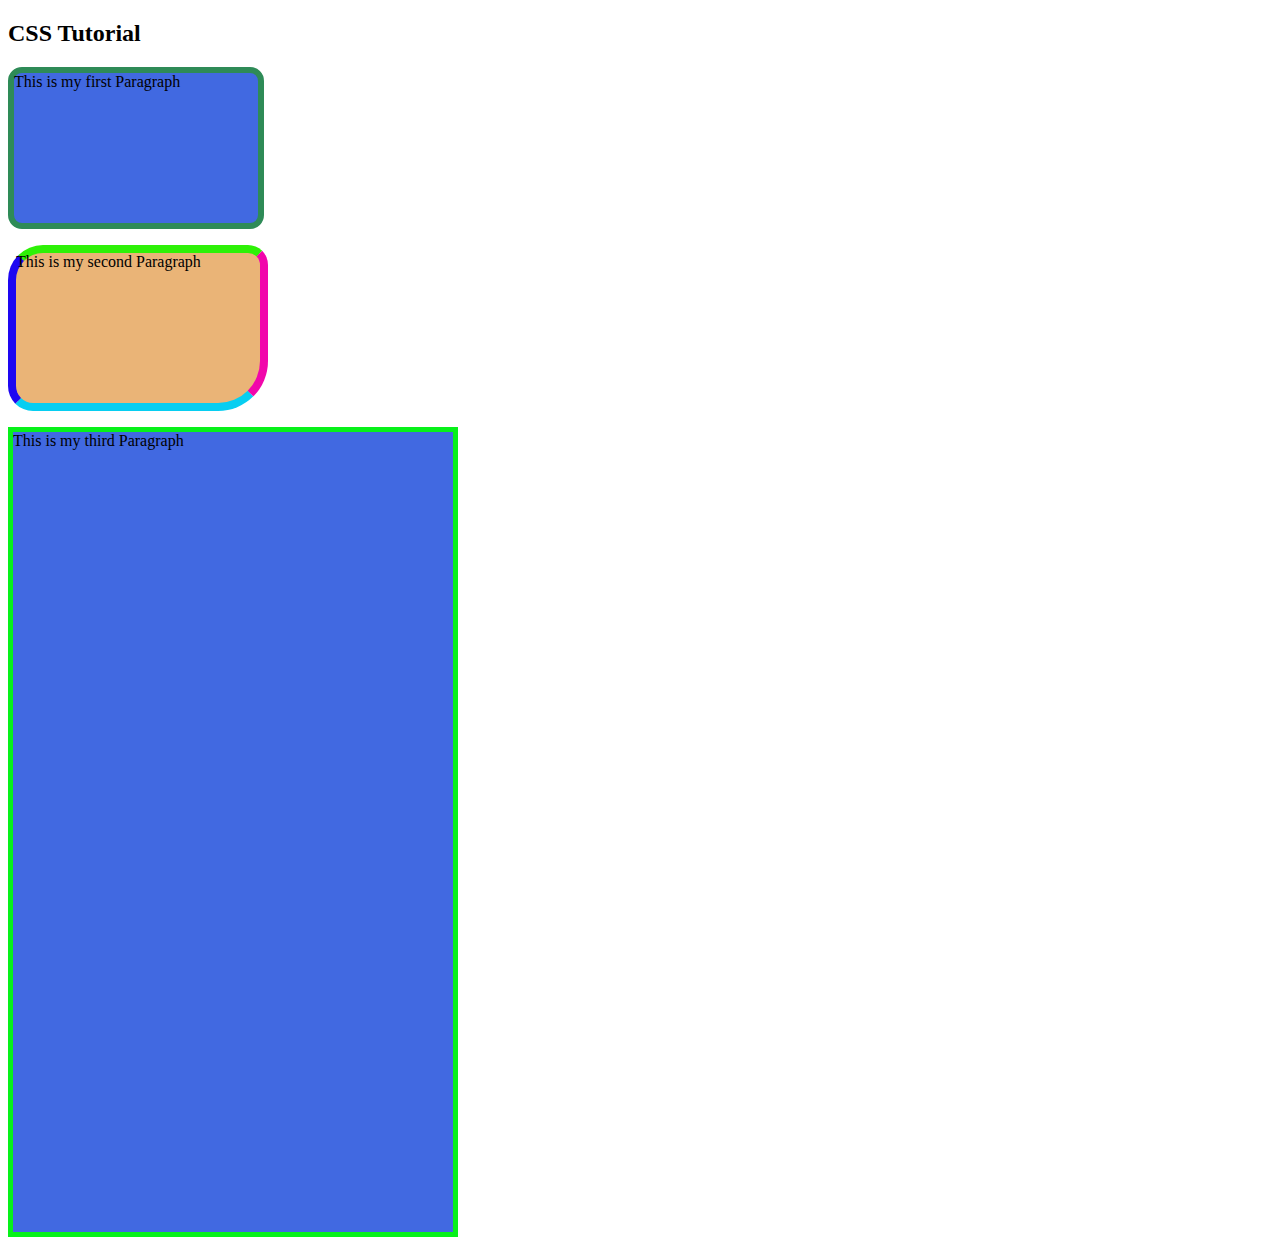
<file: CSS/Borders_and_Backgounds.html>
<!DOCTYPE html>
<html lang="en">
<head>
    <meta charset="UTF-8">
    <meta http-equiv="X-UA-Compatible" content="IE=edge">
    <meta name="viewport" content="width=device-width, initial-scale=1.0">
    <title>Height , Width , Borders and Background</title>

    <style>
        #fir
        {
            background-color: royalblue;
            height: 150px;
            width: 244px;
            /* border-width: 6px;
            border-color: seagreen;
            border-style: solid; */
            border : 6px solid seagreen;
            border-radius: 14px;
        }
        #sec
        {
            background-color: rgba(225, 150, 65, 0.712);
            height: 150px;
            width: 244px;
            border-bottom : 8px solid rgb(7, 206, 241);
            border-top : 8px solid rgb(46, 241, 7);
            border-left : 8px solid rgb(30, 7, 241);
            border-right : 8px solid rgb(241, 7, 171);

            border-top-left-radius: 35px;
            border-top-right-radius: 20px;
            border-bottom-left-radius: 25px;
            border-bottom-right-radius: 50px;
        }
        #thi
        {
            background-color: royalblue;
            height: 800px;
            width: 440px;
            border : 5px solid rgb(7, 241, 26);
            /* background-image: image(C:\Coding\Web Development\HTML\gokublack.jpg); */
            background-image: url(https://img.search.brave.com/tCv_y1U67Wzg7I14UkXyw8JoIhRFEBNT7D86WELQvYU/rs:fit:759:225:1/g:ce/aHR0cHM6Ly90c2Uz/Lm1tLmJpbmcubmV0/L3RoP2lkPU9JUC5p/U3UyUmNDY2RtNzh4/YnhOREpNSlNnSGFF/byZwaWQ9QXBp);
            background-repeat: no-repeat;
            /* background-position: 34px 44px; */
            background-position: center center;
        }
    </style>

</head>
<body>
       <h2>CSS Tutorial</h2>
       <p id="fir">This is my first Paragraph</p>

       <p id="sec">This is my second Paragraph</p>

       <p id="thi">This is my third Paragraph</p>
    
</body>
</html>
</file>
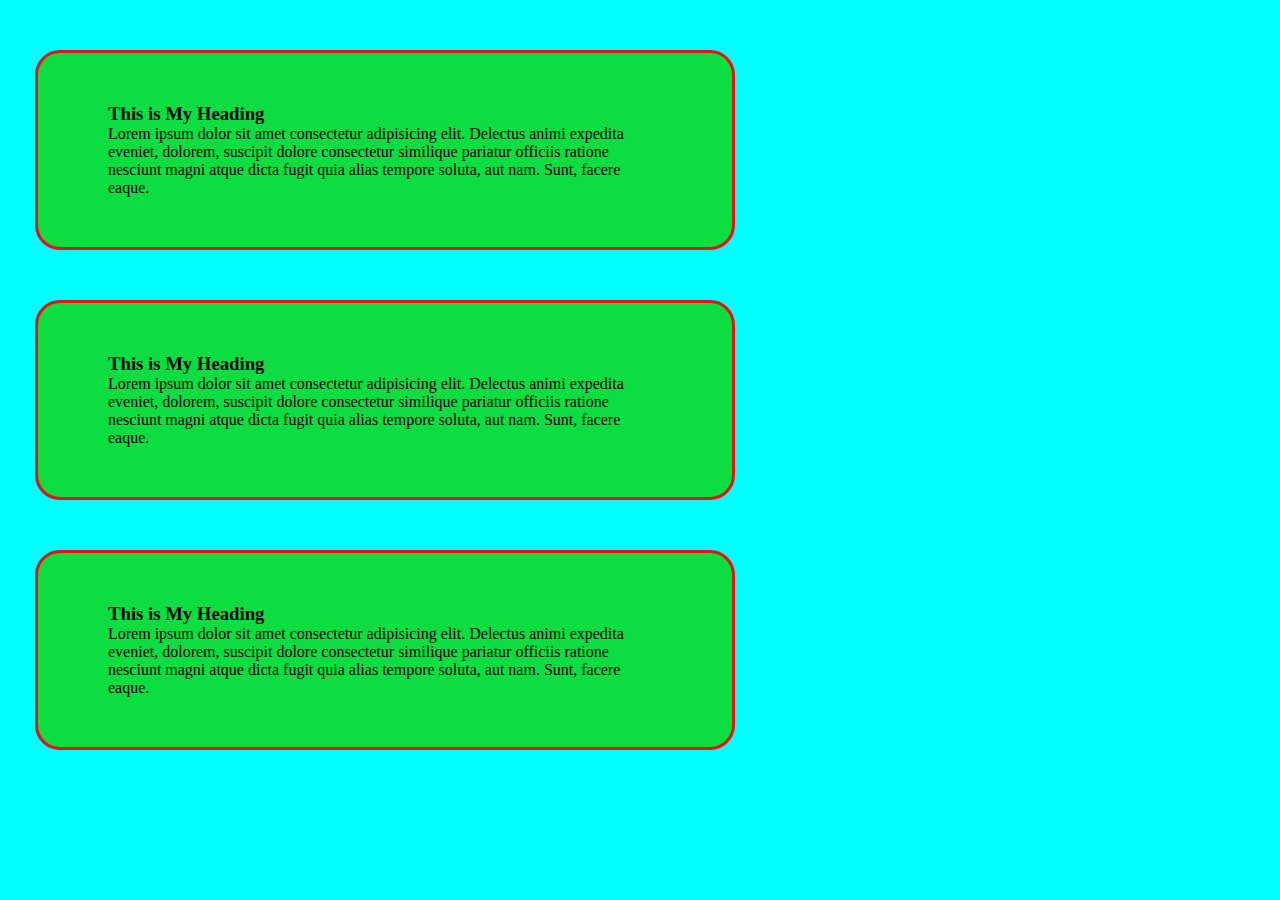
<file: CSS/Box_Model.html>
<!DOCTYPE html>
<html lang="en">
<head>
    <meta charset="UTF-8">
    <meta http-equiv="X-UA-Compatible" content="IE=edge">
    <meta name="viewport" content="width=device-width, initial-scale=1.0">
    <title>BOX Model in CSS</title>

    <style>
        *{
            box-sizing: border-box;
            margin : 0;
            padding : 0;
        }

        body{
            background-color: aqua;
        }


        .container
        {
            background-color: rgb(12, 221, 64);
            border: 3px solid rgb(226, 20, 20);
            /* padding: 50px; 
             padding-left: 200px;
            padding-right: 250px;
            padding-top: 70px;
            padding-bottom: 225px; 
             we can set padding like this in one line top , bottom , left and right 
             padding: 50px 45px 33px 20px; 
             padding: top/bottom  left/right;  */
            padding :50px 70px;
            margin: 50px  35px; 
            border-radius: 25px;
            width: 700px;
        }

    </style>
</head>
<body>
    <div class="container"> 
        <h3>This is My Heading</h3> 
        <p id="first">
            Lorem ipsum dolor sit amet consectetur adipisicing elit. Delectus animi expedita eveniet, dolorem, suscipit dolore consectetur similique pariatur officiis ratione nesciunt magni atque dicta fugit quia alias tempore soluta, aut nam. Sunt, facere eaque.
        </p>
    </div>
    <div class="container"> 
        <h3>This is My Heading</h3> 
        <p id="second">
            Lorem ipsum dolor sit amet consectetur adipisicing elit. Delectus animi expedita eveniet, dolorem, suscipit dolore consectetur similique pariatur officiis ratione nesciunt magni atque dicta fugit quia alias tempore soluta, aut nam. Sunt, facere eaque.
        </p>
    </div>
    <div class="container"> 
        <h3>This is My Heading</h3> 
        <p id="third">
            Lorem ipsum dolor sit amet consectetur adipisicing elit. Delectus animi expedita eveniet, dolorem, suscipit dolore consectetur similique pariatur officiis ratione nesciunt magni atque dicta fugit quia alias tempore soluta, aut nam. Sunt, facere eaque.
        </p>
    </div>
    
</body>
</html>
</file>
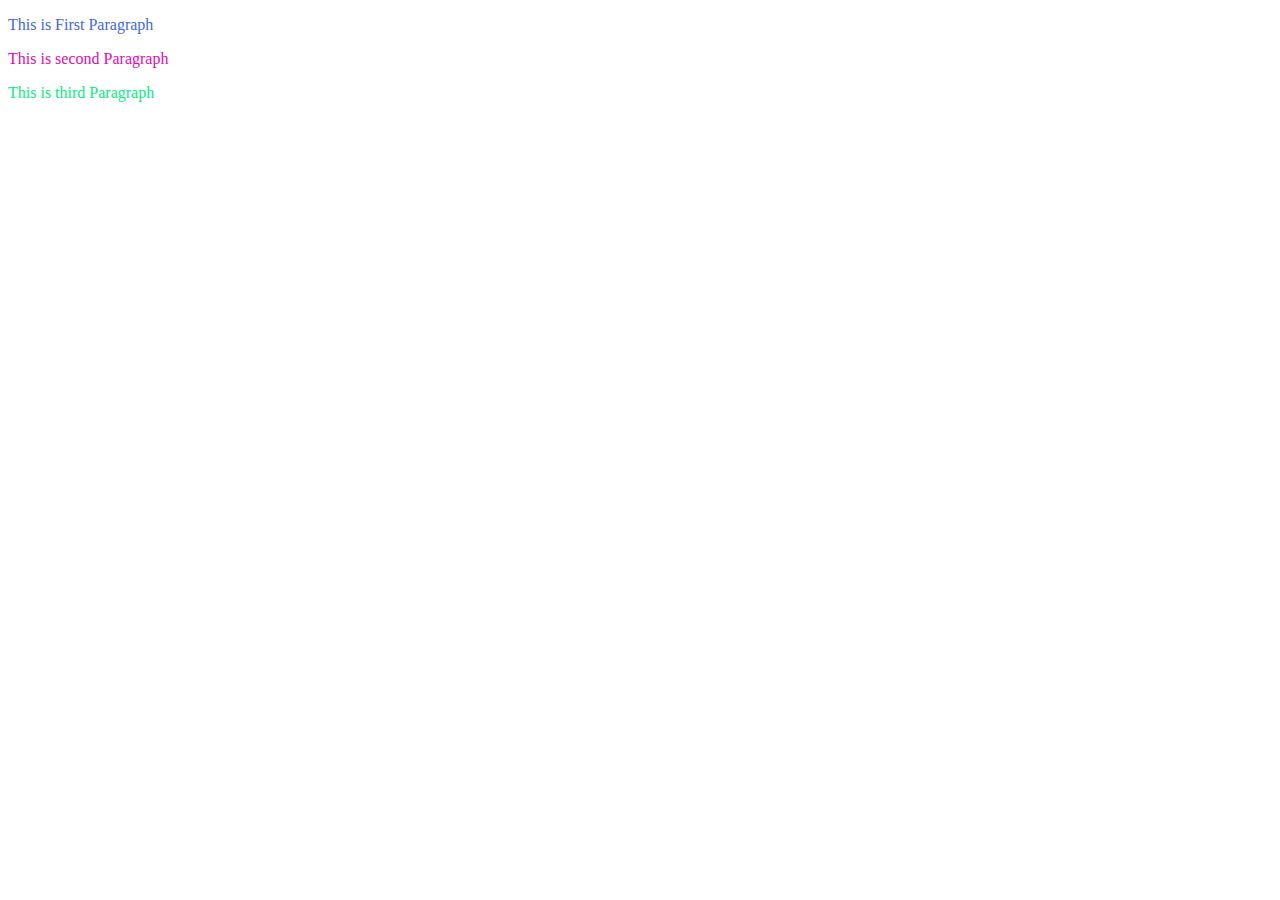
<file: CSS/Colors.html>
<!DOCTYPE html>
<html lang="en">

<head>
    <meta charset="UTF-8">
    <meta http-equiv="X-UA-Compatible" content="IE=edge">
    <meta name="viewport" content="width=device-width, initial-scale=1.0">
    <title>Colors</title>

    <style>
        #fir {
            color: royalblue;
            /* colour by Names */
        }

        #sec {
            color: rgb(224, 12, 178)
                /* colour by RGB values */
        }

        #thi {
            color: #08ee82;
            /* colour by hex values */
        }
    </style>
</head>

<body>
    <p id="fir">This is First Paragraph</p>

    <p id="sec">This is second Paragraph</p>

    <p id="thi">This is third Paragraph</p>

</body>

</html>
</file>
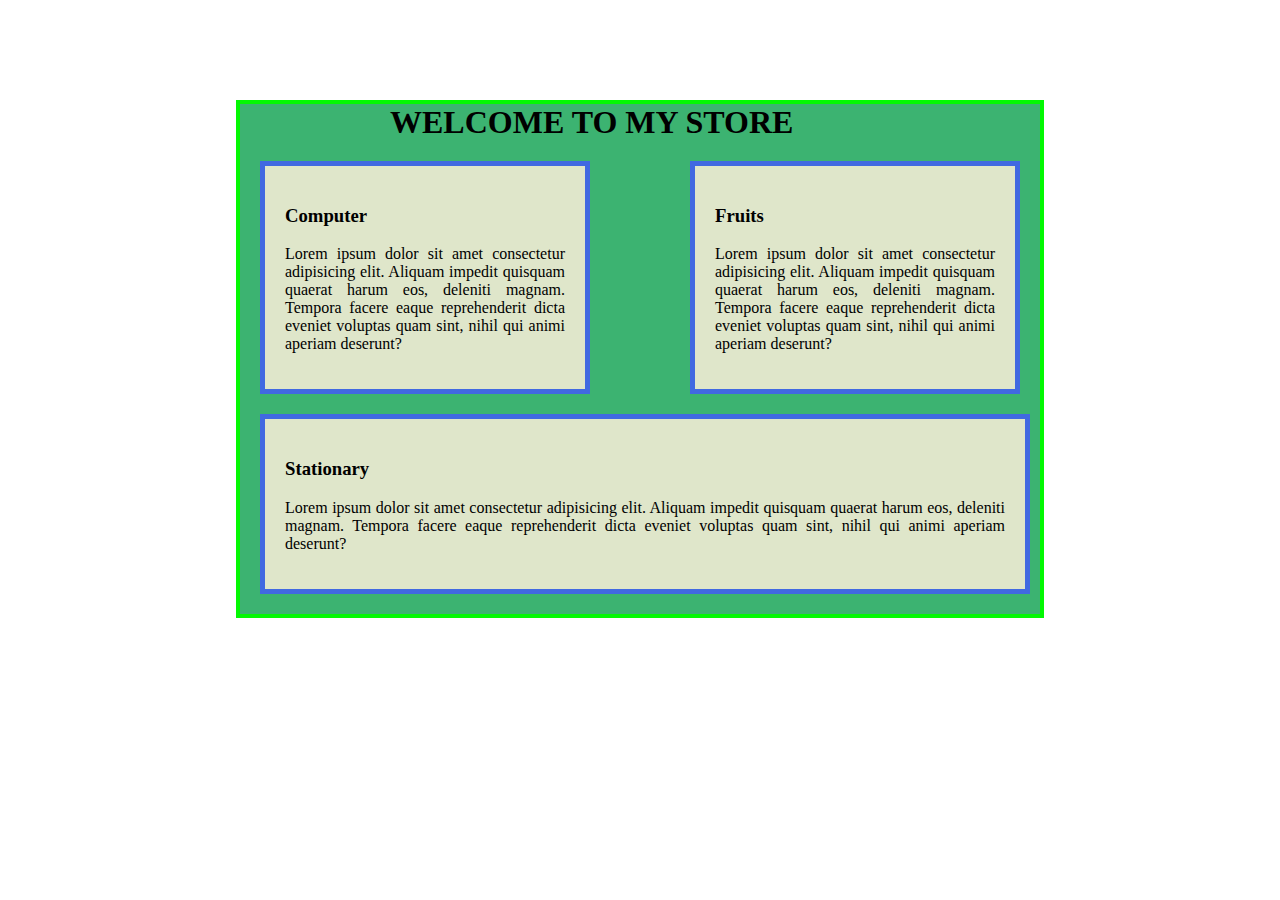
<file: CSS/Float_And_Clear.html>
<!DOCTYPE html>
<html lang="en">

<head>
    <meta charset="UTF-8">
    <meta http-equiv="X-UA-Compatible" content="IE=edge">
    <meta name="viewport" content="width=device-width, initial-scale=1.0">
    <title>Document</title>

    <style>
        *{

        }

        .container
        {
            border : 4px solid rgb(3, 248, 3);
            width: 800px;
            margin : 100px auto;
            background-color: mediumseagreen;
        }

        .item
        {
            /* background-color: crimson; */
            border: 5px solid royalblue;
            padding: 20px; 
            margin: 20px;
            background-color :rgb(223, 230, 202);
        }
        #fruits
        {
            float: right;
            width: 35%;
        }
        #comp
        {
            float: left;
            width: 35%;
        }
        #station
        {
            clear: both;
            width: 90%;
        }
        p , h3
        {
            text-align: center;
            text-align: justify;
        }
        h1{
            margin: auto;
            width: 500px;
        }
    </style>
</head>

<body>
    <div class="container">
        <h1>WELCOME TO MY STORE</h1>
        <div id="fruits" class="item">
            <h3>Fruits</h3>
            <p id="fruitspara" class="para">Lorem ipsum dolor sit amet consectetur adipisicing elit. Aliquam impedit quisquam quaerat harum eos, deleniti magnam. Tempora facere eaque reprehenderit dicta eveniet voluptas quam sint, nihil qui animi aperiam deserunt?</p>
        </div>
        <div id="comp" class="item">
            <h3>Computer</h3>
            <p id="computerpara" class="para">Lorem ipsum dolor sit amet consectetur adipisicing elit. Aliquam impedit quisquam quaerat harum eos, deleniti magnam. Tempora facere eaque reprehenderit dicta eveniet voluptas quam sint, nihil qui animi aperiam deserunt?</p>
        </div>
        <div id="station" class="item">
            <h3>Stationary</h3>
            <p id="stationarypara" class="para">Lorem ipsum dolor sit amet consectetur adipisicing elit. Aliquam impedit quisquam quaerat harum eos, deleniti magnam. Tempora facere eaque reprehenderit dicta eveniet voluptas quam sint, nihil qui animi aperiam deserunt?</p>
        </div>

    </div>

</body>

</html>
</file>
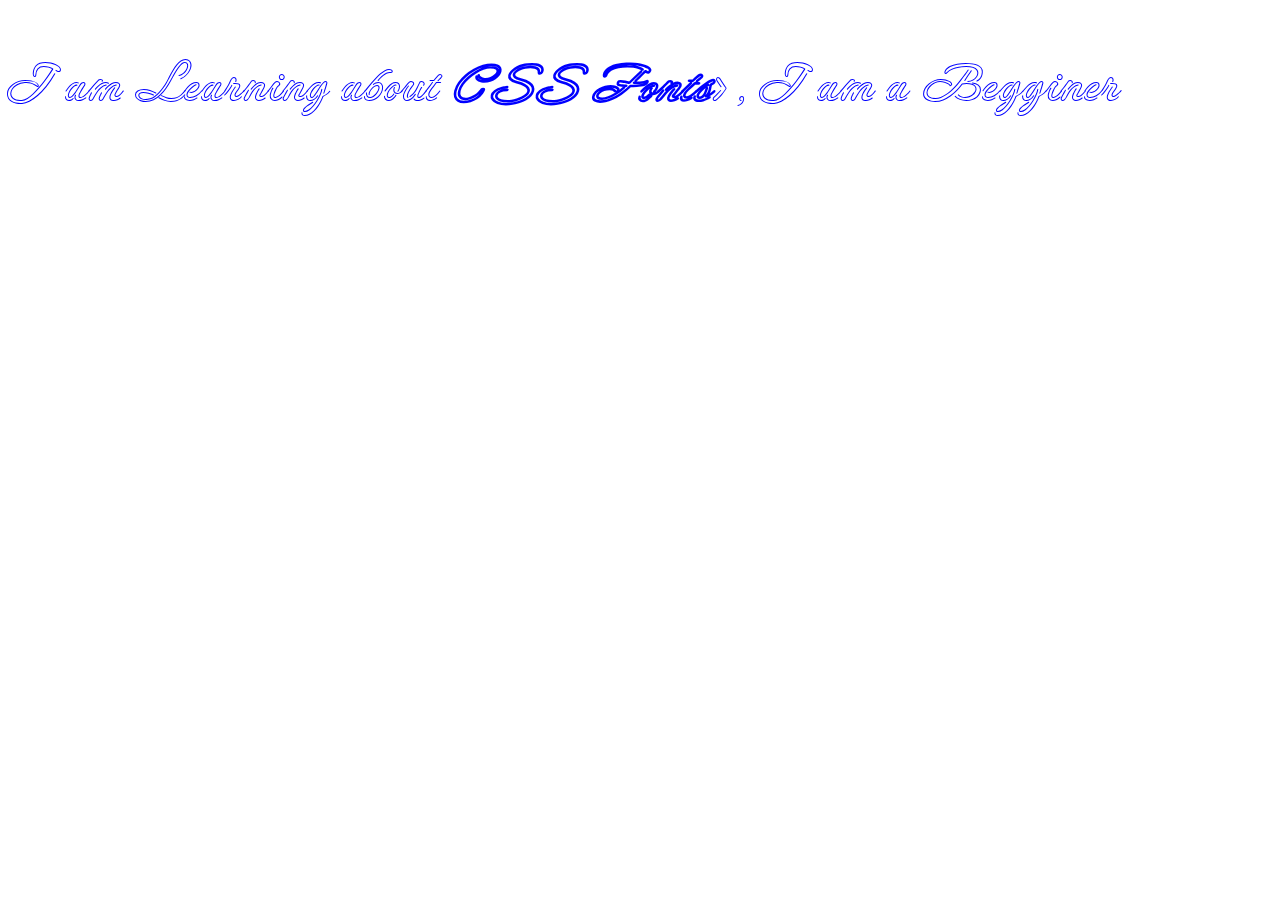
<file: CSS/Fonts.html>
<!DOCTYPE html>
<html lang="en">
<head>
    <meta charset="UTF-8">
    <meta http-equiv="X-UA-Compatible" content="IE=edge">
    <meta name="viewport" content="width=device-width, initial-scale=1.0">
    <title>Fonts In CSS</title>

    <link href="https://fonts.googleapis.com/css2?family=Neonderthaw&display=swap" rel="stylesheet">
    <style>
        p
        {
            font-family: 'Neonderthaw', cursive;
            color :blue;
            font-size: 50px;
            line-height: 1.3em;
            /* font-weight: bold; */
        }

        span{
            font-weight: bold;
            font-style:italic ;
        }
    </style>
</head>
<body>
    <p>I am Learning about <span>CSS Fonts</span>> , I am a Begginer</p>
</body>
</html>
</file>
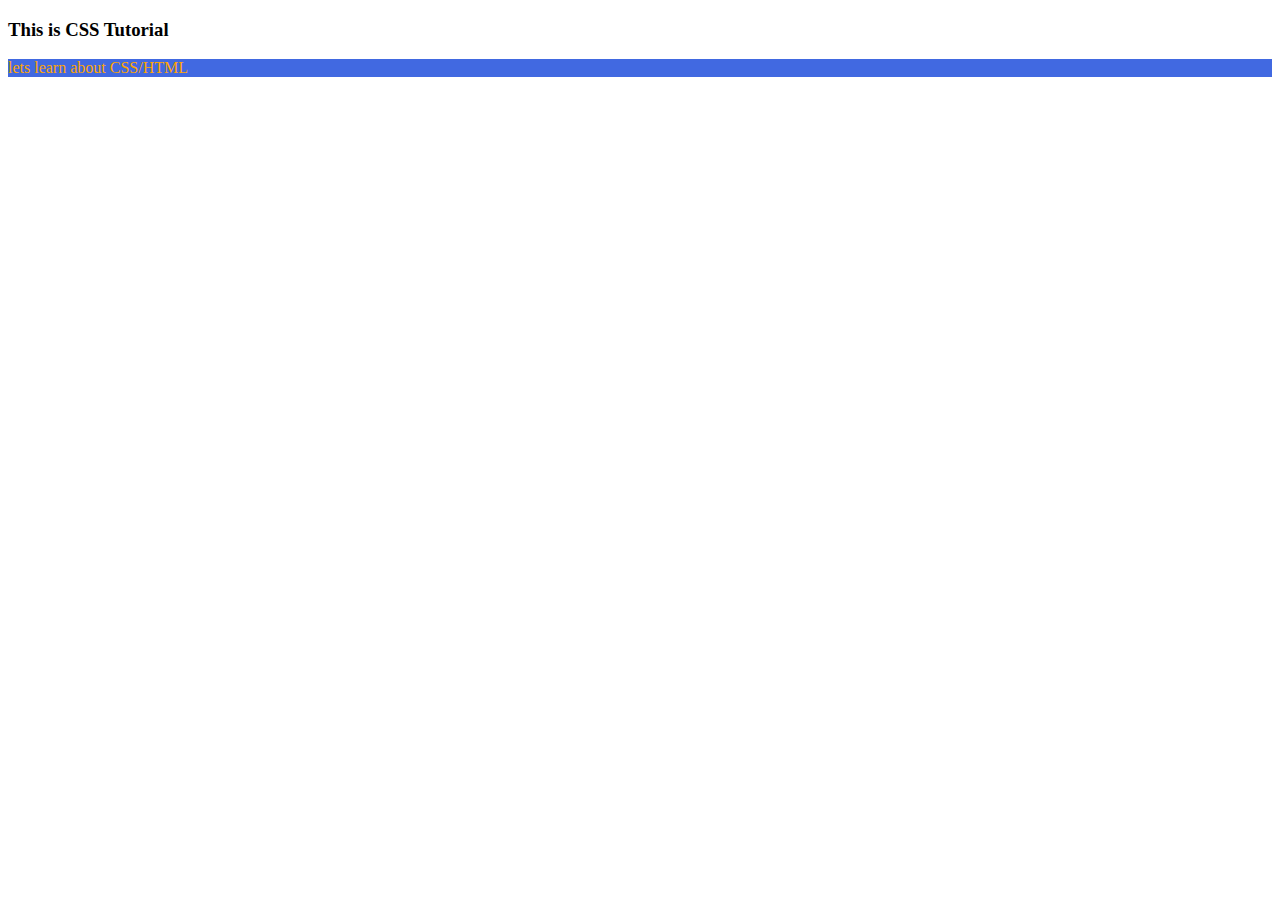
<file: CSS/Inline_Integral_External.html>
<!DOCTYPE html>
<html lang="en">

<head>
    <meta charset="UTF-8">
    <meta http-equiv="X-UA-Compatible" content="IE=edge">
    <meta name="viewport" content="width=device-width, initial-scale=1.0">
    <title>CSS Tutorial</title>

    <style>
        p {
            color: red;
            background-color: royalblue !important;
        }
    </style>

    <link rel="stylesheet" href="addcolour.css">

</head>

<body>
    <h3>This is CSS Tutorial</h3>
    <p>lets learn about CSS/HTML</p>
    <!-- <p style="color: forestgreen; background-color: crimson;">lets learn about CSS/HTML</p> -->

</body>

</html>
</file>
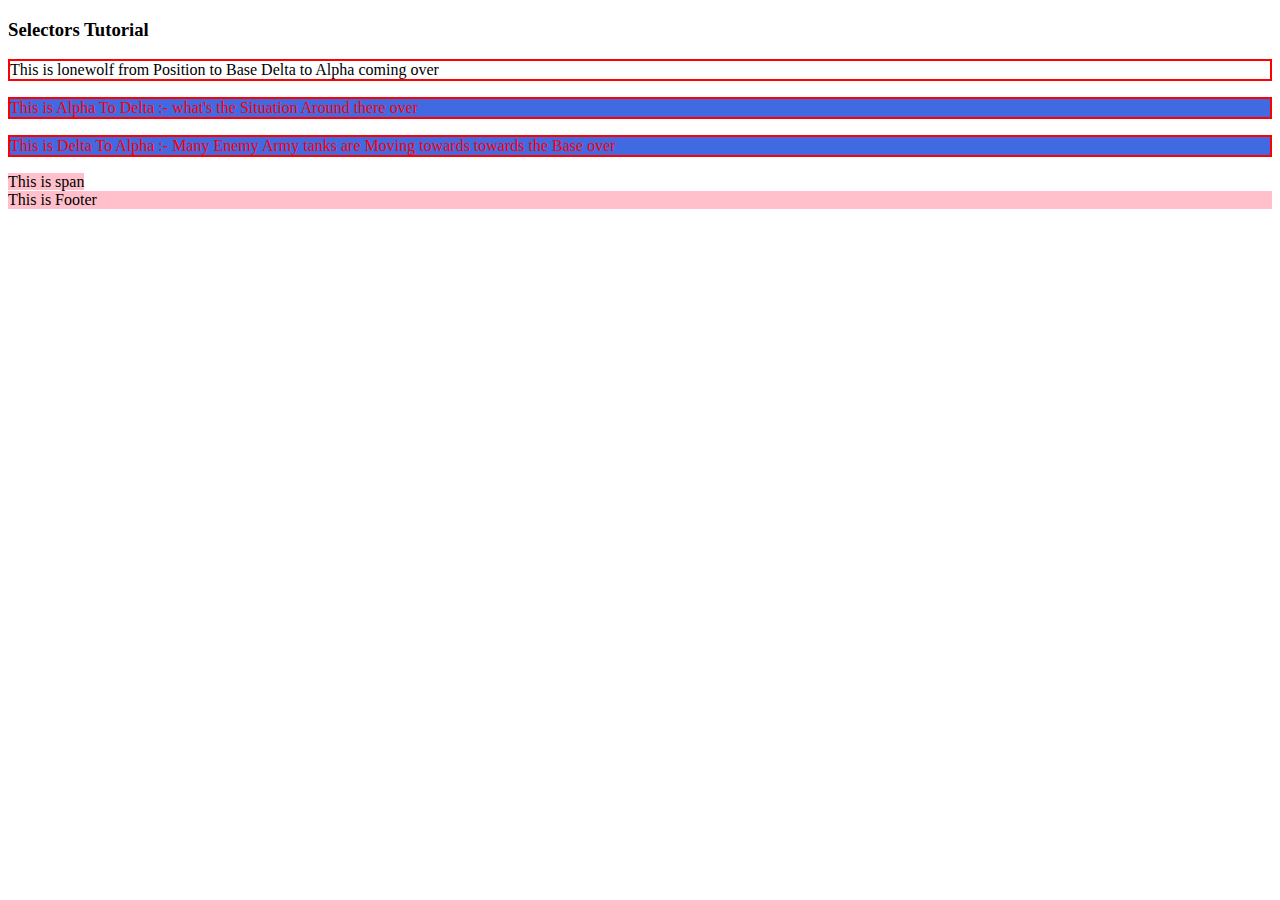
<file: CSS/Selectors.html>
<!DOCTYPE html>
<html lang="en">

<head>
    <meta charset="UTF-8">
    <meta http-equiv="X-UA-Compatible" content="IE=edge">
    <meta name="viewport" content="width=device-width, initial-scale=1.0">
    <title>Selectors</title>

    <style>

    /* element selector */

    p{
        border: 2px solid red;
    }

    /* id selector     */

        /* #first
    {
        color: goldenrod;
    } */

        /* #second
    {
        color: indianred;
    }

    #third
    {
        color: maroon;
    } */

    /* class selector  */
        .redelement {
            color: red;

            background-color: royalblue;
        }

        .bgblue {
            background-color: royalblue;
        }

        /* grouping selector */
        
        footer , span
        {
            background-color:  pink;
        }


    </style>


</head>

<body>

    <h3>Selectors Tutorial</h3>
    <p>This is lonewolf from Position to Base Delta to Alpha coming over</p>

    <p id="second" class="redelement bgblue">This is Alpha To Delta :- what's the Situation Around there over</p>

    <div>
        <p class="redelement">This is Delta To Alpha :- Many Enemy Army tanks are Moving towards towards the Base over
        </p>
         <span>This is span</span>
    </div>
    
    <footer>This is Footer</footer>

</body>

</html>
</file>
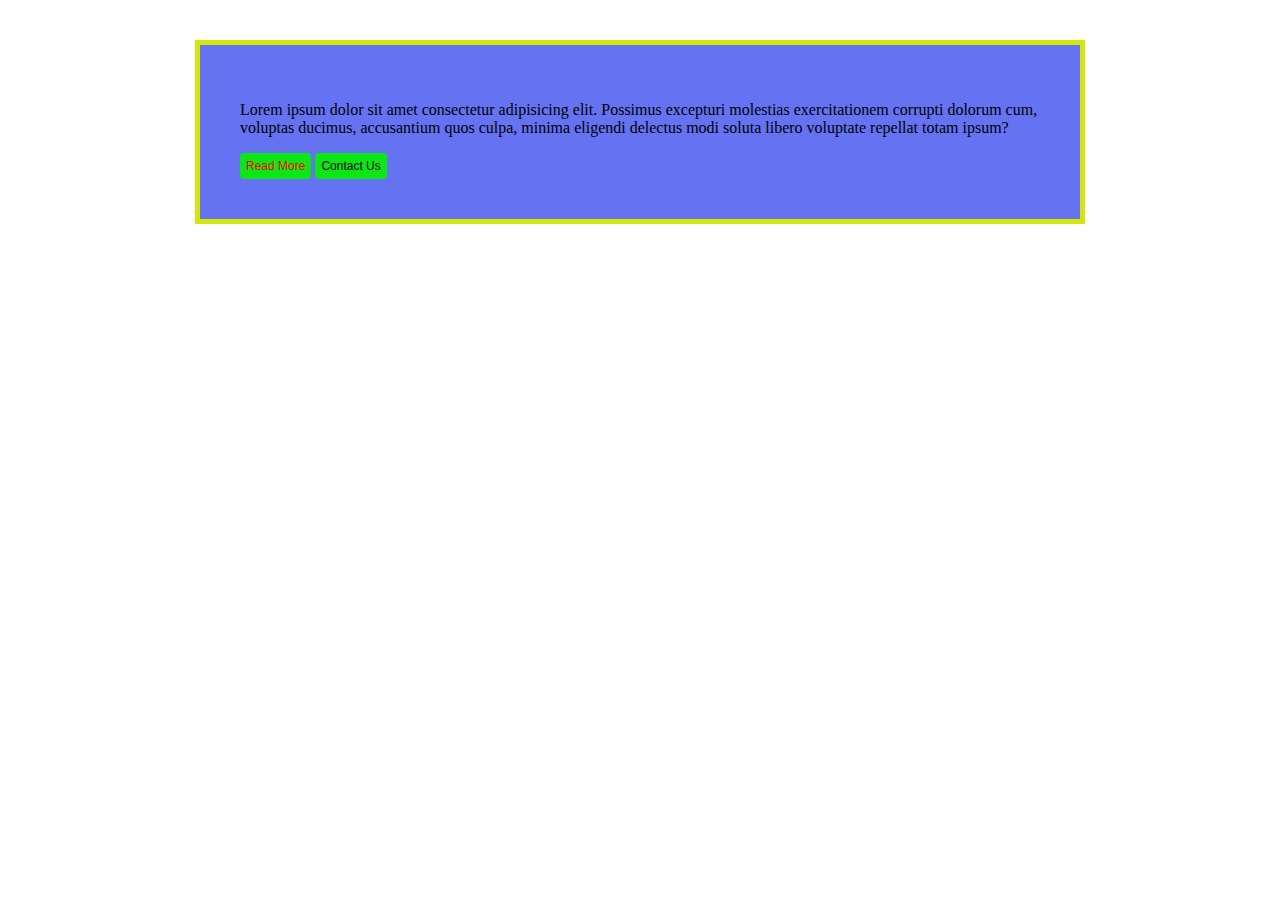
<file: CSS/Styling_links_and_Buttons.html>
<!DOCTYPE html>
<html lang="en">
<head>
    <meta charset="UTF-8">
    <meta http-equiv="X-UA-Compatible" content="IE=edge">
    <meta name="viewport" content="width=device-width, initial-scale=1.0">
    <title>Psuedo Selectors</title>

    <style>
        .container
        {
            border: 5px solid rgb(209, 231, 9);
            background-color: rgba(12, 34, 236, 0.637);
            width : 800px;
            padding : 40px;
            margin :40px auto;
        }
        .btn{
            background-color: rgb(10, 231, 21);
            padding: 6px;
            /* border: 3px solid rgb(226, 12, 208); */
            border: none;
            cursor: pointer;
            font-size: 12px;
            border-radius: 4px;
            font-family: 'Gill Sans', 'Gill Sans MT', Calibri, 'Trebuchet MS', sans-serif;
            font-style: bold;
        }
        a{
            text-decoration: none;
            color: red;
        }
        a:hover
        {
            color: rgb(206, 9, 9);
            background-color: aliceblue;
            border: 4px solid blueviolet;
        }
        a:visited
        {
            background-color: rgb(13, 212, 196);
        }
        a:active{
            background-color: chocolate;
        }
    </style>
</head>
<body>
    <div id="cont1" class="container">
        <p>
            Lorem ipsum dolor sit amet consectetur adipisicing elit. Possimus excepturi molestias exercitationem corrupti dolorum cum, voluptas ducimus, accusantium quos culpa, minima eligendi delectus modi soluta libero voluptate repellat totam ipsum?
        </p>
        <a href="https://facebook.com" class="btn">Read More</a>
        <button class="btn">Contact Us</button>
    </div>
    
</body>
</html>
</file>
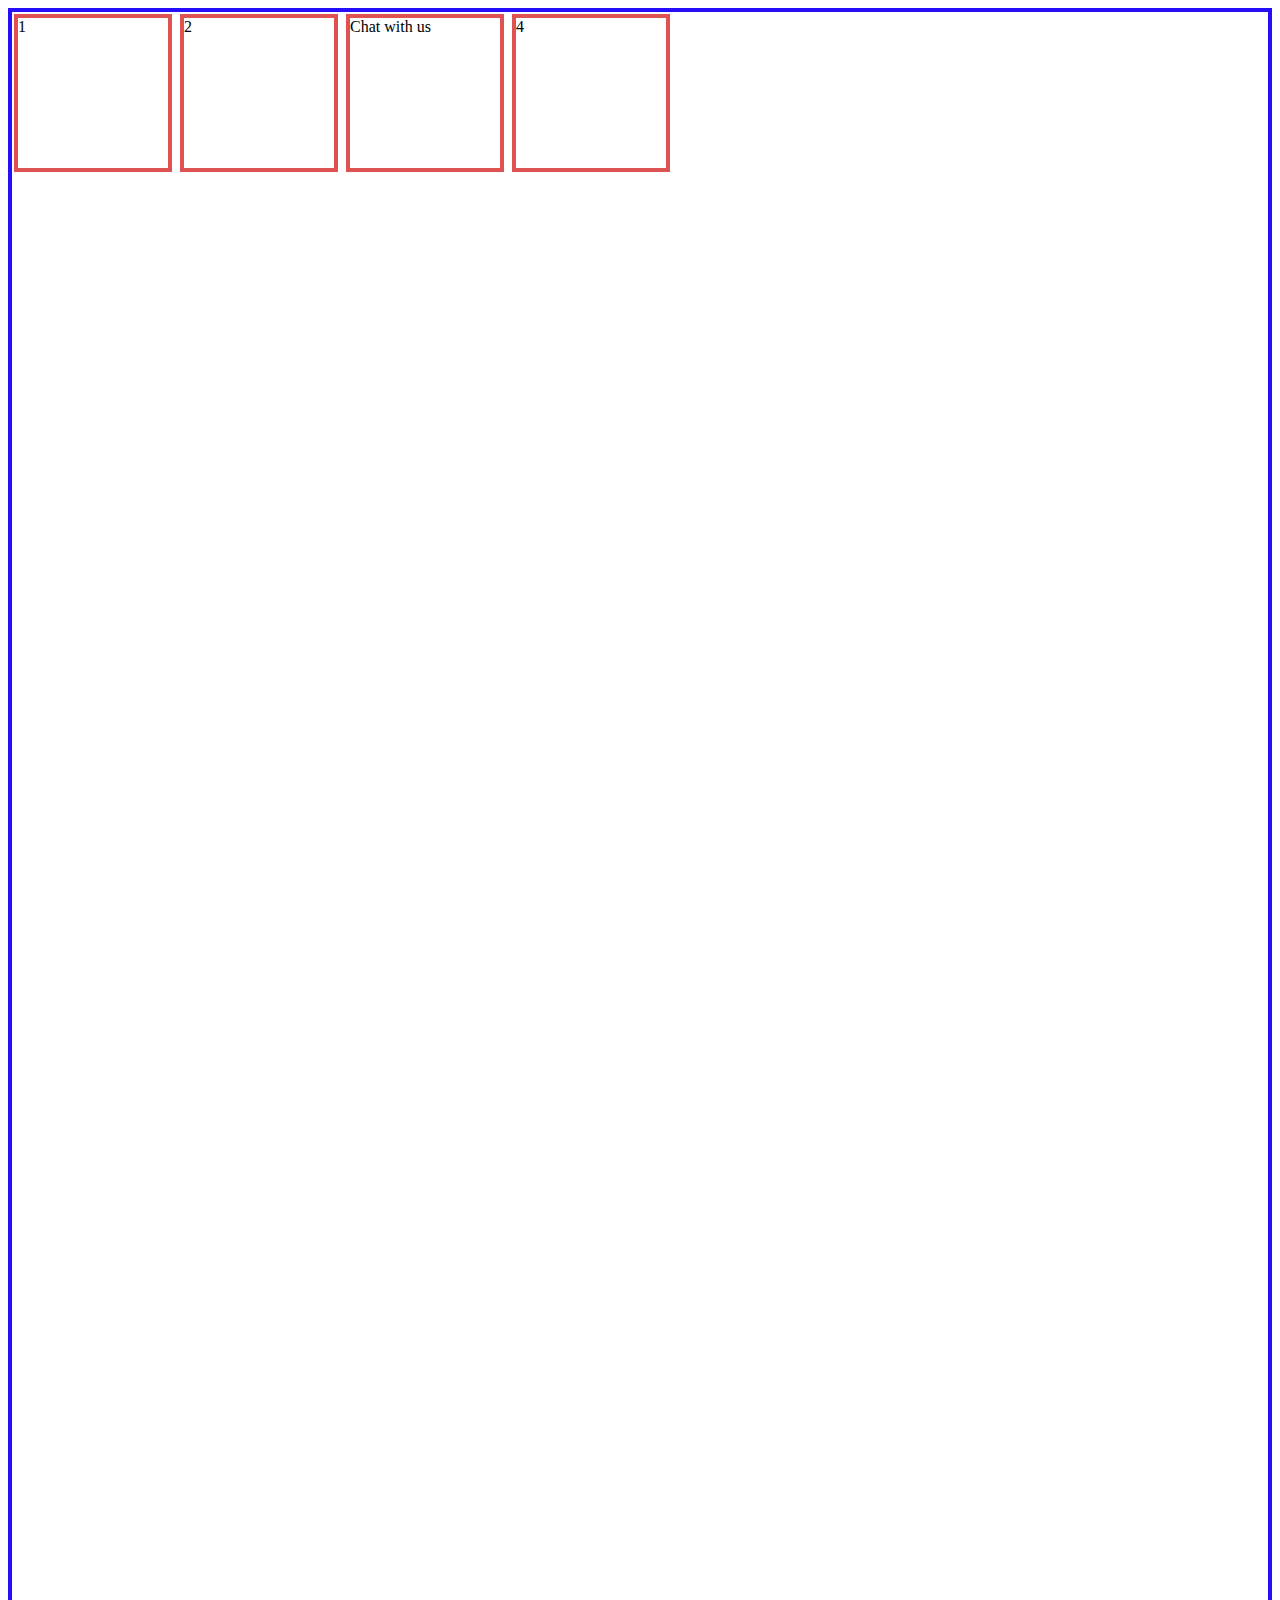
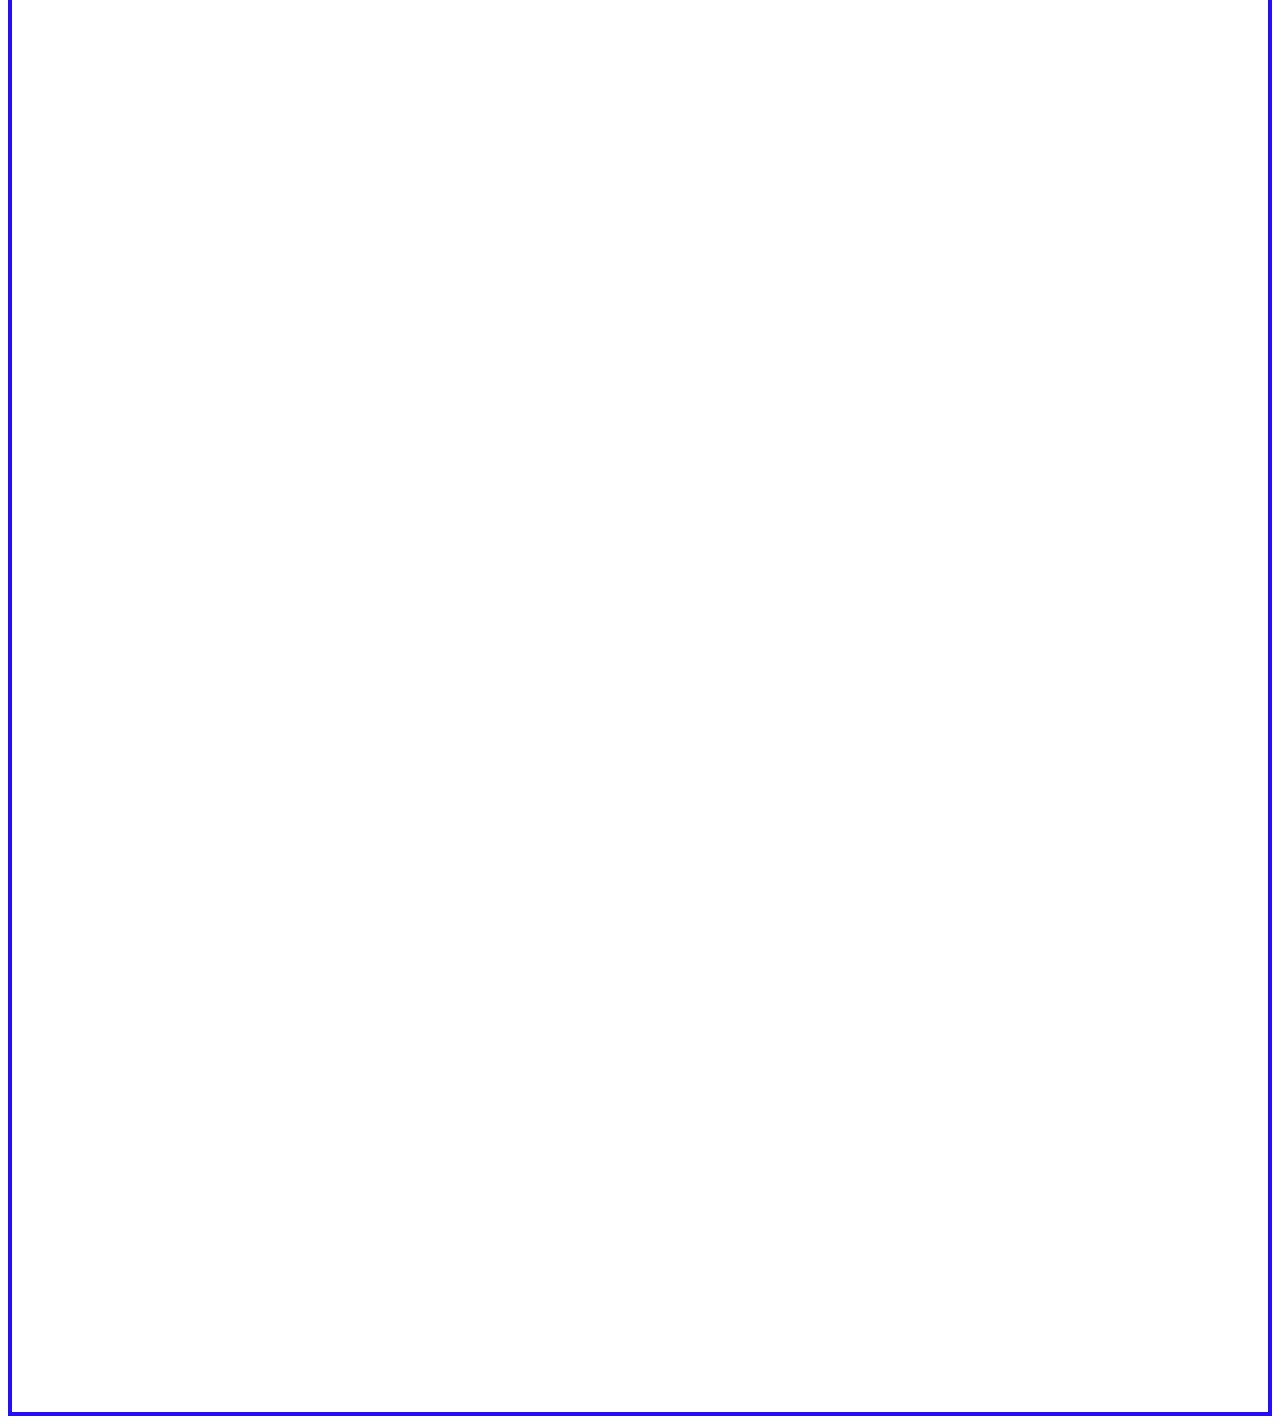
<file: CSS/Tut25.html>
<!DOCTYPE html>
<html lang="en">

<head>
    <meta charset="UTF-8">
    <meta http-equiv="X-UA-Compatible" content="IE=edge">
    <meta name="viewport" content="width=device-width, initial-scale=1.0">
    <title>Document</title>
    <style>
        .container
        {
            border: 4px solid rgb(38, 14, 248);
            height: 3000px;
        }
        .box {
            border: 4px solid rgb(223, 82, 82);
            width: 150px;
            height: 150px;
            display: inline-block;
            margin: 2px;
        }

        #box3 {
            /* position: absolute; */

            /* position: static; */
            
            /* position: relative;
            top: 30px;
            left: 30px; */

            /* position: fixed;
            right: 20px;
            bottom: 10px; */

            position: sticky;
        }
    </style>
</head>

<body>
    <div class="container">
        <div class="box" id="box1">1</div>
        <div class="box" id="box2">2</div>
        <div class="box" id="box3">Chat with us</div>
        <div class="box" id="box4">4</div>
    </div>

</body>

</html>
</file>
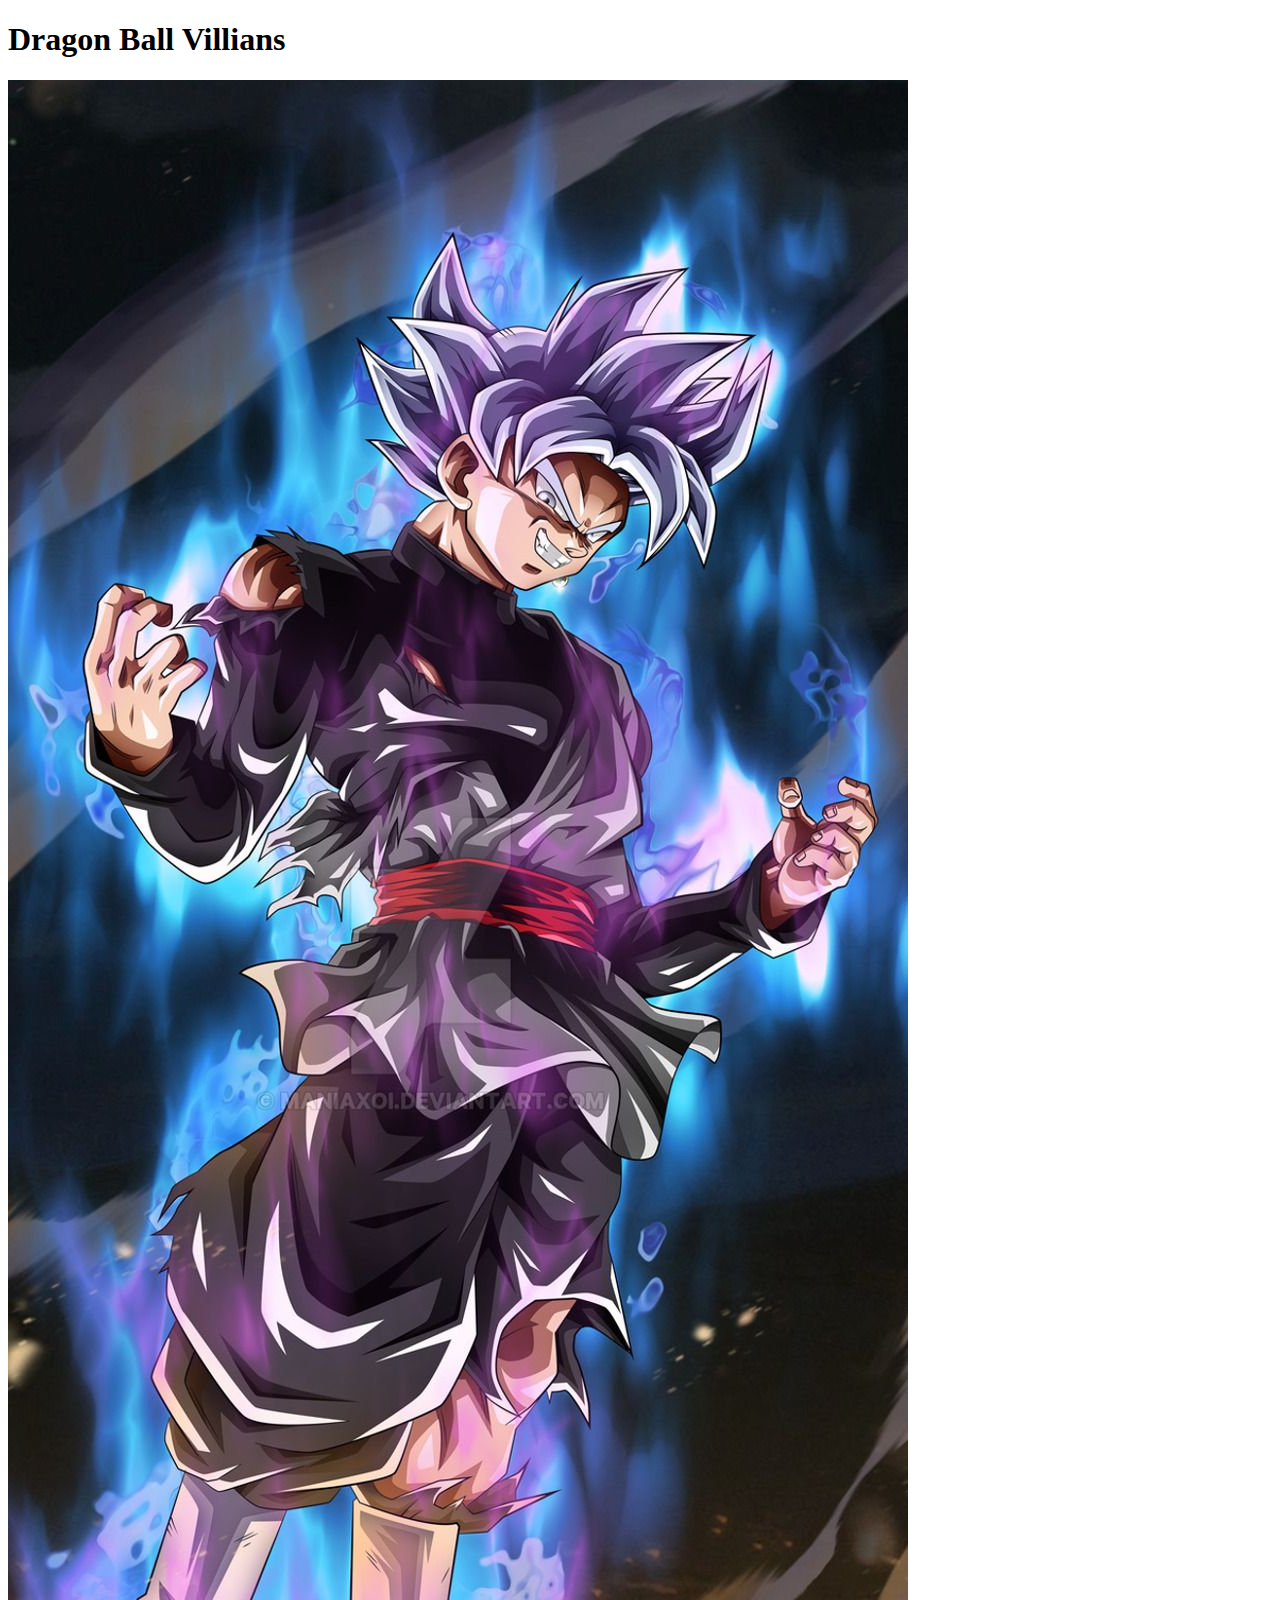
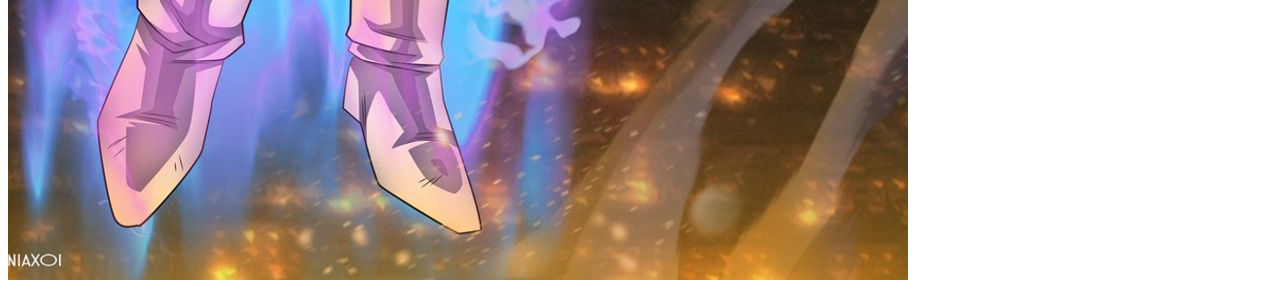
<file: HTML/DragonBall_Page.html>
<!DOCTYPE html>
<html lang="en">
<head>
    <meta charset="UTF-8">
    <meta http-equiv="X-UA-Compatible" content="IE=edge">
    <meta name="viewport" content="width=device-width, initial-scale=1.0">
    <title>Document</title>
</head>
<body>
    <h1>Dragon Ball Villians</h1>

    <!-- <a href="http://127.0.0.1:5500/DragonBall_Page.html"></a> -->

    <img src="gokublack.jpg" alt="Error Loading Image">

</body>
</html>
</file>
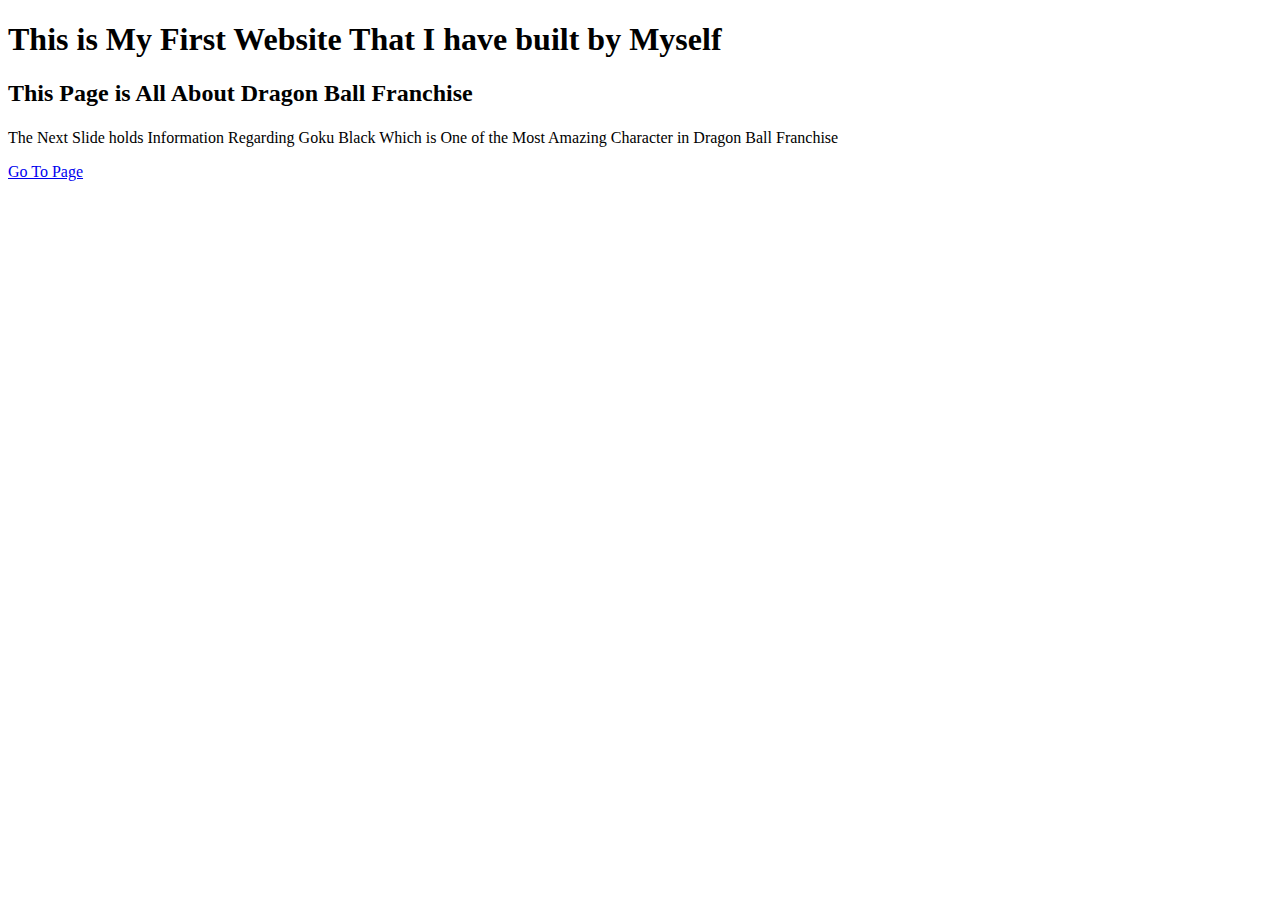
<file: HTML/tutorial1.html>
<!DOCTYPE html>
<html lang="en">

<head>
    <meta charset="UTF-8">
    <meta http-equiv="X-UA-Compatible" content="IE=edge">
    <meta name="viewport" content="width=device-width, initial-scale=1.0">
    <title>Website</title>
</head>

<body>

    <h1>This is My First Website That I have built by Myself</h1>
    <h2>This Page is All About Dragon Ball Franchise</h2>
    <h3></h3>
    <h4></h4>
    <h5></h5>
    <p>The Next Slide holds Information Regarding Goku Black Which is One of the Most Amazing Character in Dragon Ball Franchise</p>

    <!-- <a href="https:\\Google.com" target="_blank">Go To Google</a> -->
    
    <a href="http://127.0.0.1:5500/DragonBall_Page.html" target="_blank">Go To Page</a>

    <!-- <img src="gokublack.jpg" alt="Error Loading Image"> -->


</body>

</html>
</file>
<file: CSS/addcolour.css>
p
{
    color: orange;
    background-color: palegreen;
}
</file>
